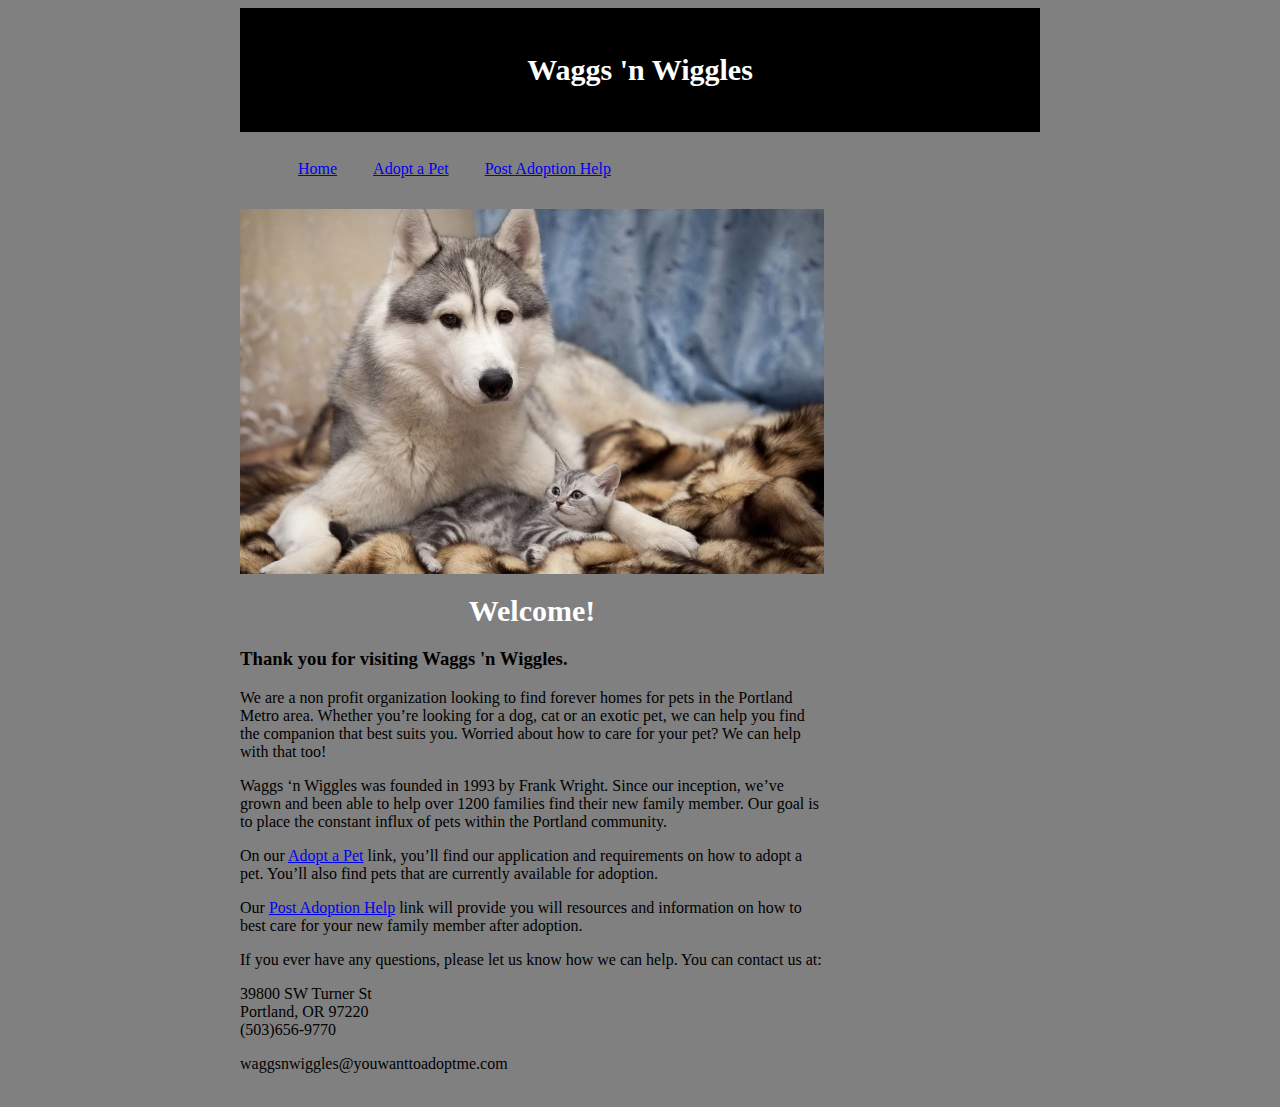
<file: index.html>
<head>
     <title>Waggs 'n Wiggles</title>
     <link REL="StyleSheet" TYPE="text/css" HREF="index.css">
   </head>
   <body>
     <header>
       <h1>Waggs 'n Wiggles</h1>

    </header>
    <nav>
       <ul>
         <li><a href=" index.html">Home</a></li>
         <li><a href="adopt.html">Adopt a Pet</a></li>
         <li><a href="care.html"> Post Adoption Help</a></li>
       </ul>
     </nav>
     <section>
       <img src="sweet_dog_and_cat_1920x1200.jpg"/>
       <article>


      <h1>Welcome!</h1>
      <h3>Thank you for visiting Waggs 'n Wiggles.</h3>
       <p>We are a non profit organization looking to find forever homes for pets in the Portland Metro area. Whether you’re looking for a dog, cat or an exotic pet, we can help you find the companion that best suits you. Worried about how to care for your pet? We can help with that too!</p>
       <p>Waggs ‘n Wiggles was founded in 1993 by Frank Wright. Since our inception, we’ve grown and been able to help over 1200 families find their new family member. Our goal is to place the constant influx of pets within the Portland community.</p>
       <p>On our <a href= "adopt.html">Adopt a Pet</a> link, you’ll find our application and requirements on how to adopt a pet. You’ll also find pets that are currently available for adoption.</p>
      <p>Our <a href="post.html">Post Adoption Help</a> link will provide you will resources and information on how to best care for your new family member after adoption.</p>
      <p>If you ever have any questions, please let us know how we can help. You can contact us at:</p>
      <p>39800 SW Turner St<br>
      Portland, OR 97220<br>
      (503)656-9770</p>

      <p>waggsnwiggles@youwanttoadoptme.com</p>
    </article>
    </section>
    <footer>Team Waggs 'n' Wiggles
    </footer>



   </body>






</html>
</file>
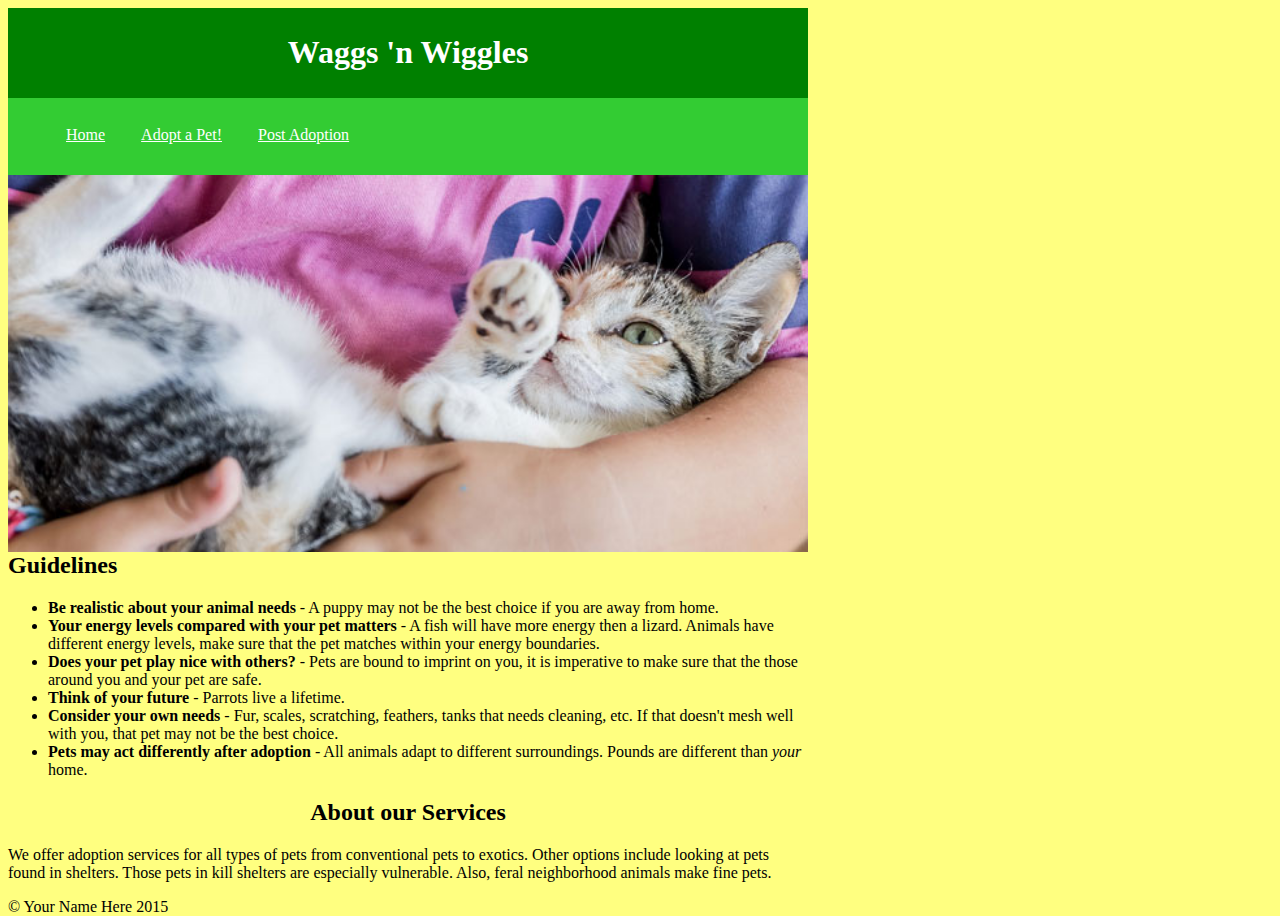
<file: adopt.html>
<!DOCTYPE html>
<html>
    <head>
        <title>Adopt a Pet!</title>
        <link REL="stylesheet" TYPE="text/css" HREF="adoption.css">
    </head>

    <body>

        <header>
            <h1>Waggs 'n Wiggles</h1>
        </header>

        <nav>
            <ul>
              <li><a href="index.html">Home</a></li>
              <li><a href="adopt.html">Adopt a Pet!</a></li>
              <li><a href="care.html">Post Adoption</a></li>
            </ul>
        </nav>

        <section>
            <img src="adoptedkitten.jpg">
                <article>
                  <h2>Guidelines</h2>

				  <p>
				  <ul>
					<li><b>Be realistic about your animal needs</b> - A puppy may not be the best choice if you are away from home.</li>
					<li><b>Your energy levels compared with your pet matters</b> - A fish will have more energy then a lizard. Animals have different energy levels, make sure that the pet matches within your energy boundaries.</li>
					<li><b>Does your pet play nice with others?</b> - Pets are bound to imprint on you, it is imperative to make sure that the those around you and your pet are safe.</li>
					<li><b>Think of your future</b> - Parrots live a lifetime.</li>
					<li><b>Consider your own needs</b> - Fur, scales, scratching, feathers, tanks that needs cleaning, etc. If that doesn't mesh well with you, that pet may not be the best choice. </li>
					<li><b>Pets may act differently after adoption</b> - All animals adapt to different surroundings. Pounds are different than <i>your</i> home.</li>
				  </ul>
                  </p>

				  <h2 class="aboutourservices">About our Services</h2>

                  <p class="aboutourservices">
				  We offer adoption services for all types of pets from conventional pets to exotics.  Other options include looking at pets found in shelters.  Those pets in kill shelters are especially vulnerable.  Also, feral neighborhood animals make fine pets.
                  </p>
                </article>
        </section>

        <footer>
        &#169; Your Name Here 2015
        </footer>

    </body>
</html>
</file>
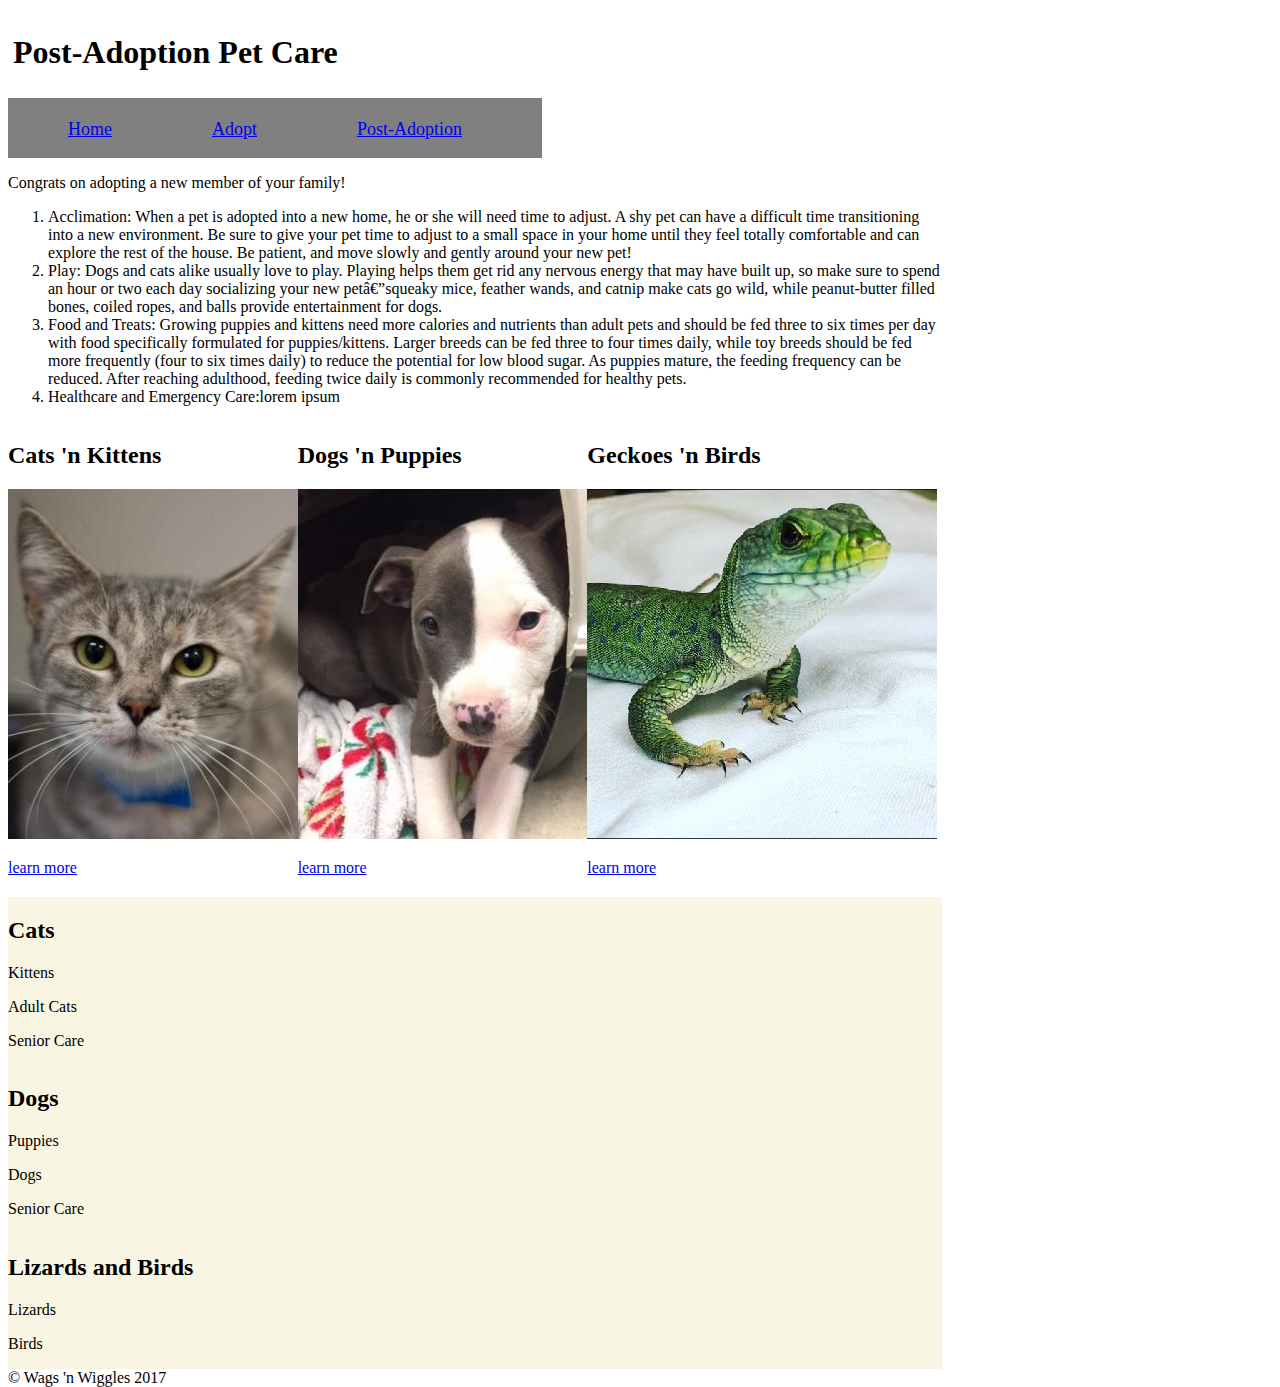
<file: care.html>
<!DOCTYPE html>
<html>
  <head>
    <title>Wags 'n Wiggles</title>
    <link rel="Stylesheet" type="text/css" href="stylesheet.css">
  </head>

  <body>

    <header>
      <h1>Post-Adoption Pet Care</h1>
    </header>

    <nav>
        <ul>
          <li class="first"><a href="index.html">Home</a></li>
          <li><a class="red" href="adoption.html">Adopt</a></li>
          <li class="last"><a href="care.html">Post-Adoption</a></li>
        </ul>
    </nav>


    <section class="intro">
        <p>Congrats on adopting a new member of your family!</p>
        <ol>
          <li>Acclimation: When a pet is adopted into a new home, he or she will need time to adjust. A shy pet can have a difficult time transitioning into a new environment. Be sure to give your pet time to adjust to a small space in your home until they feel totally comfortable and can explore the rest of the house. Be patient, and move slowly and gently around your new pet! </li>
          <li>Play: Dogs and cats alike usually love to play. Playing helps them get rid any nervous energy that may have built up, so make sure to spend an hour or two each day socializing your new petâ€”squeaky mice, feather wands, and catnip make cats go wild, while peanut-butter filled bones, coiled ropes, and balls provide entertainment for dogs.</li>
          <li>Food and Treats: Growing puppies and kittens need more calories and nutrients than adult pets and should be fed three to six times per day with food specifically formulated for puppies/kittens. Larger breeds can be fed three to four times daily, while toy breeds should be fed more frequently (four to six times daily) to reduce the potential for low blood sugar. As puppies mature, the feeding frequency can be reduced. After reaching adulthood, feeding twice daily is commonly recommended for healthy pets.</li>
          <li>Healthcare and Emergency Care:lorem ipsum</li>
        </ol>
    </section>

    <section class="choices">
      <span class="lchoice">
        <h2>Cats 'n Kittens</h2>
        <a href="https://multcopets.org/adoptable/pomegranate-0">
          <img src = "cat.jpg">
        </a>
        <a href="#cats">
          <p>learn more</p>
        </a>
      </span>

      <span class="mchoice">
        <h2>Dogs 'n Puppies</h2>
        <a href="https://multcopets.org/adoptable/annie-11">
          <img src = "dog.jpg">
        </a>
        <a href="#dogs">
          <p>learn more</p>
        </a>
      </span>

      <span class="rchoice">
        <h2>Geckoes 'n Birds</h2>
        <a href="http://www.oregonreptileman.com/id23.html">
          <img src= "Lizard.jpg">
        </a>
        <a href="#others">
          <p>learn more</p>
        </a>
      </span>
    </section>

    <a id="cats"><section class="info">
      <h2>Cats</h2>
      <p>
        Kittens
      </p>
      <p>
        Adult Cats
      </p>
      <p>
        Senior Care
      </p>
    </section></a>

    <a id="dogs"><section class="info">
      <h2>Dogs</h2>
      <p>
        Puppies
      </p>
      <p>
        Dogs
      </p>
      <p>
        Senior Care
      </p>
    </section></a>

    <a id="others"><section class="info">
      <h2>Lizards and Birds</h2>
      <p>
        Lizards
      </p>
      <p>
        Birds
      </p>
    </section></a>

    <footer>
      &#169; Wags 'n Wiggles 2017
    </footer>


  </body>

</html>
</file>
<file: index.css>
html {
  height: 100%;
}

body {
  width: 800px;
  height: 100%;
  background-color: grey;
  margin-left:auto;
  margin-right:auto;
}

header {
  background-color:black ;
  padding: 25px;
  font-size:20 ;
  }h1{text-align: center;
    color:white;

  display: block;
  font-size: 30;
}
nav {
  float: left;
}

nav ul {
  padding: ;
  float: left;
  border-bottom: ;
  list-style-type: none;
}

nav li {
  float: left;
}

nav li a {
  display: block;
  height: 25px;
  padding: 12px 18px 8px 18px;
  vertical-align: middle;
}

a {
  color: ;
}

section {
  width: 73%;
  display: inline-block;
  float: left;
}

aside {
  width: 17%;
  display: inline-block;
  background-color:grey;
  padding:;
  min-height: 100%;
}

aside ul {
  list-style-type: none;
}

footer {
  width: 790px;
  background-color:grey;
  color:grey;
  clear: both;
  display: block;
}
img {
  width: 100%;
}
</file>
<file: adoption.css>
/* Note to students: Some properties are given to you to fill out,
others you can modify as they stand, and if you have time,
there are definitely some properties you should add! */

html {
  height: 100%;
}

body {
  width: 800px;
  height: 100%;
  background-color: #ffff80;
  
}

header {
  background-color: green;
  padding: 5px;
  font-size: ;
  display: block;
  color: white;
  text-align: center;
}

nav {
  float: left;
  background-color: #33cc33;
  
  
}

nav ul {
  padding: ;
  float: left;
  border-bottom: ;
  list-style-type: none;
  width: 760px;
}

nav li {
  float: left;
}

nav li a {
  display: block;
  height: 25px;
  padding: 12px 18px 8px 18px;
  vertical-align: middle;
}

a {
  color: white;
}

/* visited link */
a:visited {
    color: #adebad;
}

section {
  width: 100%;
  display: inline-block;
  float: left;
}

img {
  width: 100%;
  display: inline-block;
  float: left;
}

h2.aboutourservices {
  text-align: center;
}

aside {
  width: 17%;
  display: inline-block;
  background-color:;
  padding:;
  min-height: 100%;
}

aside ul {
  list-style-type: none;
}

footer {
  width: 790px;
  background-color:;
  color:;
  clear: both;
  display: block;
}
</file>
<file: stylesheet.css>
/* Note to students: Some properties are given to you to fill out,
others you can modify as they stand, and if you have time,
there are definitely some properties you should add! */

html {
  height: 100%;
}

/** {
  border: solid;
  border-color: lightblue;
  border-radius: 1px;
  background-color: #F6FCFC;
}*/

body {
  width: 100%;
  height: 100%;
}

header {
  background-color: ;
  padding: 5px;
  font-size:30
  display: block;
}

nav {
  background-color: grey;

  float: left;
}

nav ul {
  padding: ;
  float: left;
  border-bottom: ;
  list-style-type: none;
}

nav li {
  float: left;
}

nav li a {
  font: ;
  font-size: 18px;
  display: block;
  height: 15px;
  padding: 5px 80px 8px 20px;
  vertical-align: middle;
}

a {
  color: ;
}

.choice {
  width: 100%;
}

.lchoice,
.mchoice,
.rchoice {
  width: 31%;
  float: left;
}


section {
  width: 73%;
  display: inline-block;
/*  float: left;*/
}

.info,
.info h2,
.info p {
  background-color: #F8F6E3;
}


/*aside {
  width: 17%;
  display: inline-block;
  background-color:;
  padding:;
  min-height: 100%;
}

aside ul {
  list-style-type: none;
}
*/
footer {
  width: 790px;
  background-color:;
  color:;
  clear: both;
  display: block;
}
</file>
